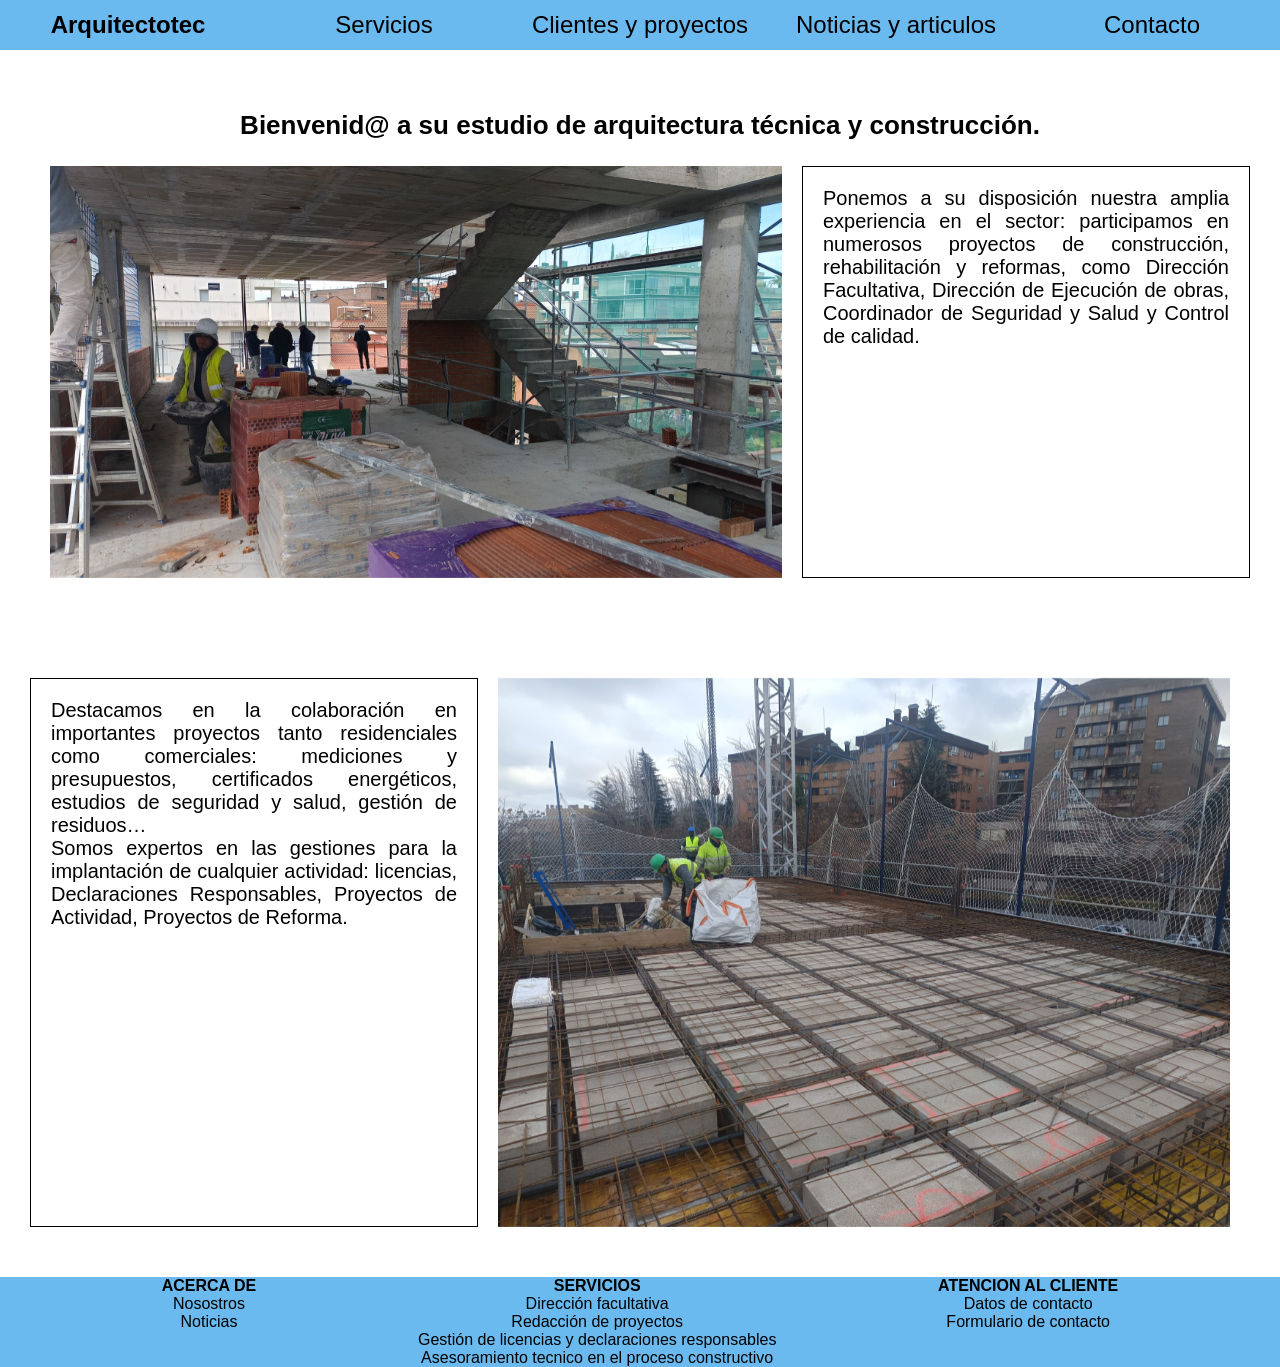
<file: web/index.html>
<!DOCTYPE html>
<html lang="es">
<head>
    <meta charset="UTF-8">
    <meta name="viewport" content="width=device-width, initial-scale=1.0">
    <title>Arquitectotec</title>
    <link rel="stylesheet" href="style.css">
    <link rel="icon" type="image/x-icon" href="favicon/favicon.ico">
    <link rel="icon" type="image/png" sizes="16x16" href="favicon/favicon-16x16.png">
    <link rel="icon" type="image/png" sizes="32x32" href="favicon/favicon-32x32.png">
    <link rel="apple-touch-icon" sizes="180x180" href="favicon/apple-touch-icon.png">
    <link rel="icon" type="image/png" sizes="192x192" href="favicon/android-chrome-192x192.png">
    <link rel="icon" type="image/png" sizes="512x512" href="favicon/android-chrome-512x512.png">
    <meta name="theme-color" content="#ffffff">
</head>
<body>
    <header>
        <nav>
            <ol>
                <li><a href="index.html"><h1>Arquitectotec</h1></a></li>
                <li><a href="servicios.html">Servicios</a></li>
                <li><a href="clientes.html">Clientes y proyectos</a></li>
                <li><a href="noticias.html">Noticias y articulos</a></li>
                <li><a href="contacto.html">Contacto</a></li>
            </ol>
        </nav>
    </header>
    <main class="index">
        <h2>Bienvenid@ a su estudio de arquitectura técnica y construcción.</h2>
        <article>
            <section><img src="img/obra1.jpg" alt="obra"><div><p>Ponemos a su disposición nuestra amplia experiencia en el sector: 
                participamos en numerosos proyectos de construcción, rehabilitación y reformas, como Dirección Facultativa,  Dirección de Ejecución de  obras, Coordinador de Seguridad y Salud y  Control de calidad.</p></div></section>
            <section><img src="img/casa3d.jpeg" alt="casa 3d"></section>
        </article>
        <article>
            <section><div><p>Destacamos en la colaboración en importantes proyectos tanto residenciales como comerciales: mediciones y presupuestos, certificados energéticos, estudios de seguridad y salud, gestión de residuos…</p><p>Somos expertos en las gestiones para la implantación de cualquier actividad: licencias, Declaraciones Responsables, Proyectos de Actividad, Proyectos de Reforma.</p></div><img src="img/obra2.jpeg" alt="obra"></section>
        </article>
    </main>
    <footer>
        <nav>
            <ol>
                <li><strong>ACERCA DE</strong>
                    <ol>
                        <li><a href="index.html">Nosostros</a></li>
                        <li><a href="noticias.html">Noticias</a></li>
                    </ol>
                </li>
                <li><strong>SERVICIOS</strong>
                    <ol>
                        <li><a href="servicios.html#direccion">Dirección facultativa</a></li>
                        <li><a href="servicios.html#redaccion">Redacción de proyectos</a></li>
                        <li><a href="servicios.html#gestion">Gestión de licencias y declaraciones responsables</a></li>
                        <li><a href="servicios.html#asesoramiento">Asesoramiento tecnico en el proceso constructivo</a></li>
                    </ol>
                </li>
                <li><strong>ATENCION AL CLIENTE</strong>
                    <ol>
                        <li><a href="contacto.html">Datos de contacto</a></li>
                        <li><a href="contacto.html#formulario">Formulario de contacto</a></li>
                    </ol>
                </li>
            </ol>
        </nav>
    </footer>
</body>
</html>
</file>
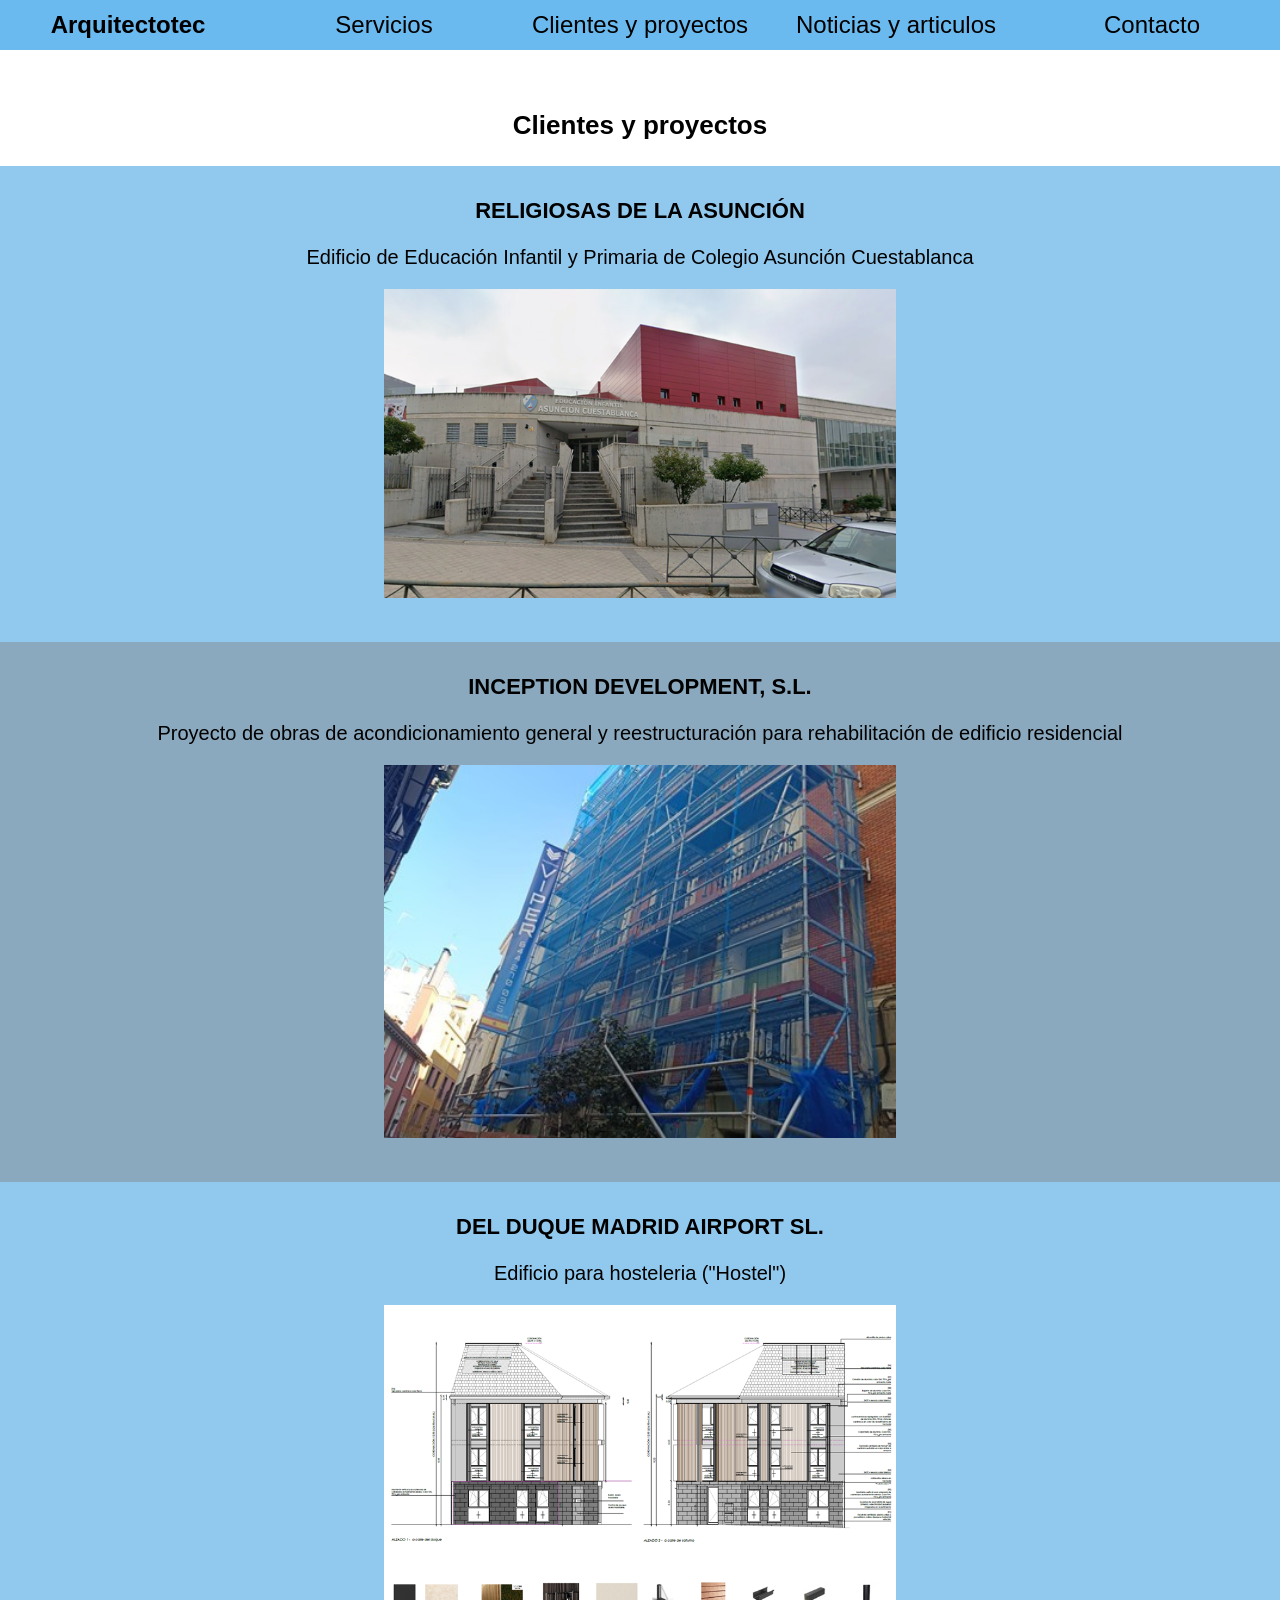
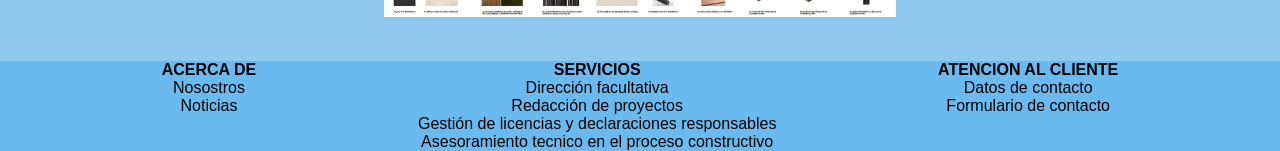
<file: web/clientes.html>
<!DOCTYPE html>
<html lang="es">
<head>
    <meta charset="UTF-8">
    <meta name="viewport" content="width=device-width, initial-scale=1.0">
    <title>Arquitectotec</title>
    <link rel="stylesheet" href="style.css">
    <link rel="icon" type="image/x-icon" href="favicon/favicon.ico">
    <link rel="icon" type="image/png" sizes="16x16" href="favicon/favicon-16x16.png">
    <link rel="icon" type="image/png" sizes="32x32" href="favicon/favicon-32x32.png">
    <link rel="apple-touch-icon" sizes="180x180" href="favicon/apple-touch-icon.png">
    <link rel="icon" type="image/png" sizes="192x192" href="favicon/android-chrome-192x192.png">
    <link rel="icon" type="image/png" sizes="512x512" href="favicon/android-chrome-512x512.png">
    <meta name="theme-color" content="#ffffff">
</head>
<body>
    <header>
        <nav>
            <ol>
                <li><a href="index.html"><h1>Arquitectotec</h1></a></li>
                <li><a href="servicios.html">Servicios</a></li>
                <li><a href="clientes.html">Clientes y proyectos</a></li>
                <li><a href="noticias.html">Noticias y articulos</a></li>
                <li><a href="contacto.html">Contacto</a></li>
            </ol>
        </nav>
    </header>
    <main class="clientes">
        <h2>Clientes y proyectos</h2>
        <article>
            <section>
                <h3>RELIGIOSAS DE LA ASUNCIÓN</h3>
                <p>Edificio de Educación Infantil y Primaria de Colegio Asunción Cuestablanca</p>
                <img src="img/clientes-proyectos/einfantil.png" alt="Imagen sobre el proyecto">
            </section>
            <section>
                <h3>INCEPTION DEVELOPMENT, S.L.</h3>
                <p>Proyecto de obras de acondicionamiento general y reestructuración para rehabilitación de edificio residencial</p>
                <img src="img/clientes-proyectos/inception.jpg" alt="Imagen sobre el proyecto">
            </section>
            <section>
                <h3>DEL DUQUE MADRID AIRPORT SL.</h3>
                <p>Edificio para hosteleria ("Hostel")</p>
                <img src="img/clientes-proyectos/delduque.png" alt="Plano del proyecto">
            </section>
        </article>
    </main>
    <footer>
        <nav>
            <ol>
                <li><strong>ACERCA DE</strong>
                    <ol>
                        <li><a href="index.html">Nosostros</a></li>
                        <li><a href="noticias.html">Noticias</a></li>
                    </ol>
                </li>
                <li><strong>SERVICIOS</strong>
                    <ol>
                        <li><a href="servicios.html#direccion">Dirección facultativa</a></li>
                        <li><a href="servicios.html#redaccion">Redacción de proyectos</a></li>
                        <li><a href="servicios.html#gestion">Gestión de licencias y declaraciones responsables</a></li>
                        <li><a href="servicios.html#asesoramiento">Asesoramiento tecnico en el proceso constructivo</a></li>
                    </ol>
                </li>
                <li><strong>ATENCION AL CLIENTE</strong>
                    <ol>
                        <li><a href="contacto.html">Datos de contacto</a></li>
                        <li><a href="contacto.html#formulario">Formulario de contacto</a></li>
                    </ol>
                </li>
            </ol>
        </nav>
    </footer>
</body>
</html>
</file>
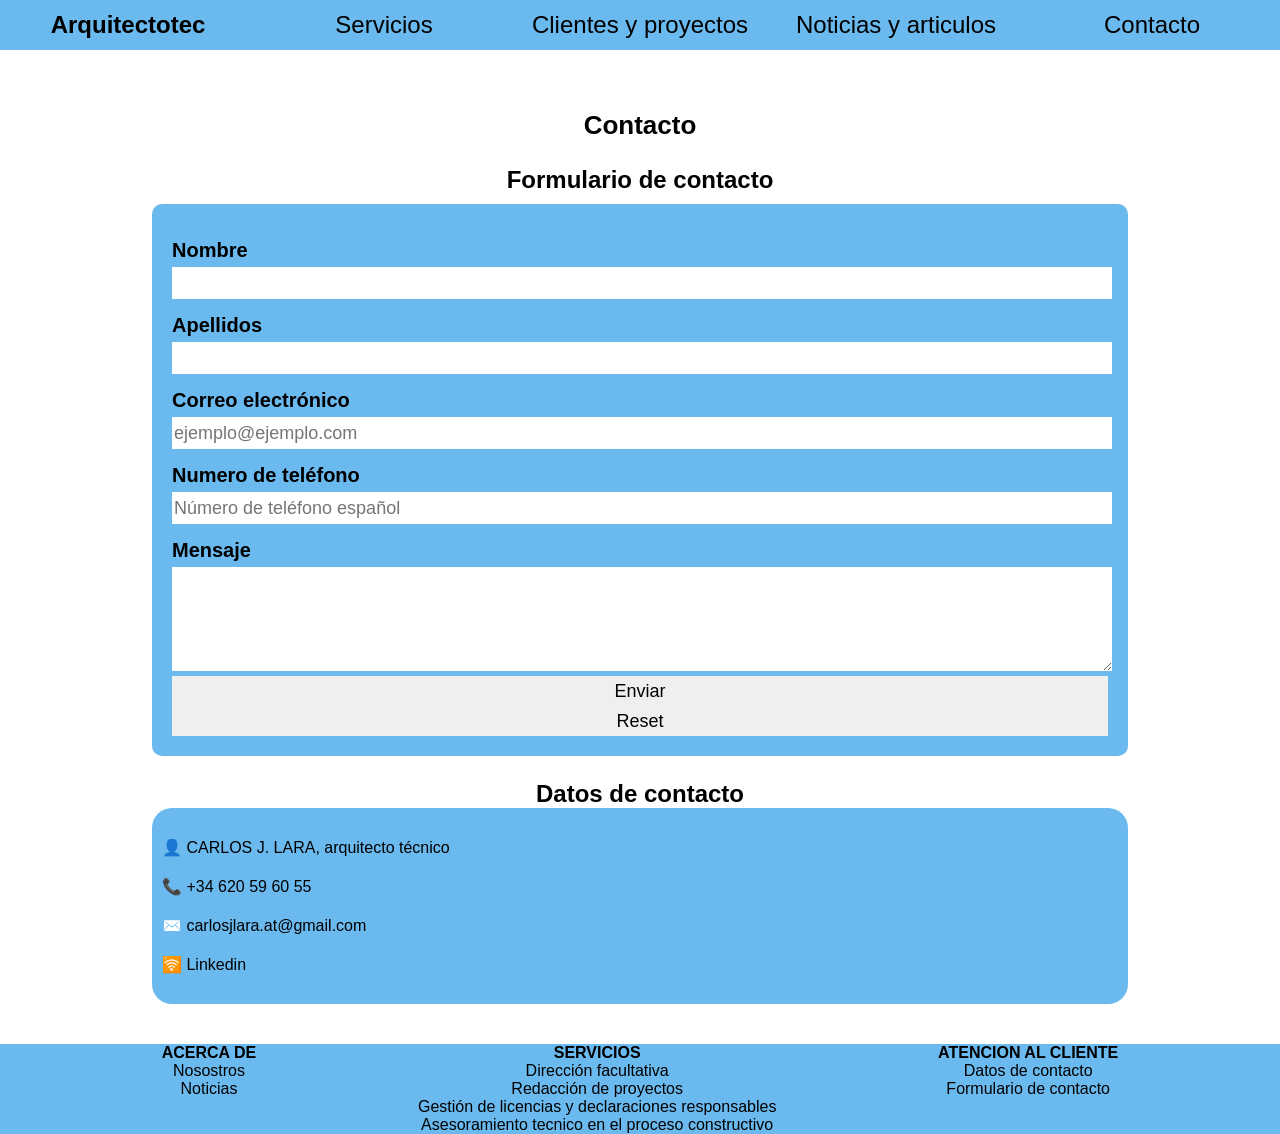
<file: web/contacto.html>
<!DOCTYPE html>
<html lang="es">
<head>
    <meta charset="UTF-8">
    <meta name="viewport" content="width=device-width, initial-scale=1.0">
    <title>Arquitectotec</title>
    <link rel="stylesheet" href="style.css">
    <link rel="icon" type="image/x-icon" href="favicon/favicon.ico">
    <link rel="icon" type="image/png" sizes="16x16" href="favicon/favicon-16x16.png">
    <link rel="icon" type="image/png" sizes="32x32" href="favicon/favicon-32x32.png">
    <link rel="apple-touch-icon" sizes="180x180" href="favicon/apple-touch-icon.png">
    <link rel="icon" type="image/png" sizes="192x192" href="favicon/android-chrome-192x192.png">
    <link rel="icon" type="image/png" sizes="512x512" href="favicon/android-chrome-512x512.png">
    <meta name="theme-color" content="#ffffff">
</head>
<body>
    <header>
        <nav>
            <ol>
                <li><a href="index.html"><h1>Arquitectotec</h1></a></li>
                <li><a href="servicios.html">Servicios</a></li>
                <li><a href="clientes.html">Clientes y proyectos</a></li>
                <li><a href="noticias.html">Noticias y articulos</a></li>
                <li><a href="contacto.html">Contacto</a></li>
            </ol>
        </nav>
    </header>
    <main class="contacto">
        <h2>Contacto</h2>
        <article>
            <section id="formulario">
                <h3>Formulario de contacto</h3>
                    <form action="https://formspree.io/f/xwvzvkjn" method="post">
                        <label for="1-nombre">Nombre</label>
                        <input type="text" name="1-nombre" id="1-nombre" required>
                        <label for="2-apellidos">Apellidos</label>
                        <input type="text" name="2-apellidos" id="2-apellidos" required>
                        <label for="3-correo">Correo electrónico</label>
                        <input type="email" name="3-correo" id="3-correo" required placeholder="ejemplo@ejemplo.com">
                        <label for="4-telefono">Numero de teléfono</label>
                        <input type="tel" name="4-telefono" id="4-telefono" pattern="[6,7][0-9]{8}" required placeholder="Número de teléfono español">
                        <label for="5-mensaje">Mensaje</label>
                        <textarea name="5-mensaje" id="5-mensaje" requierd></textarea>
                        <input type="submit" value="Enviar">
                        <input type="reset" valuer="Borrar">
                    </form>
            </section>
            <section>
                <h3>Datos de contacto</h3>
                <ul>
                    <li>👤 CARLOS J. LARA, arquitecto técnico</li>
                    <li>📞 +34 620 59 60 55</li>
                    <li>✉️ carlosjlara.at@gmail.com</li>
                    <li>🛜 <a href="https://www.linkedin.com/in/carlos-javier-lara-torres-3927a642/" target="_blank">Linkedin</a></li>
                </ul>
            </section>
        </article>
    </main>
    <footer>
        <nav>
            <ol>
                <li><strong>ACERCA DE</strong>
                    <ol>
                        <li><a href="index.html">Nosostros</a></li>
                        <li><a href="noticias.html">Noticias</a></li>
                    </ol>
                </li>
                <li><strong>SERVICIOS</strong>
                    <ol>
                        <li><a href="servicios.html#direccion">Dirección facultativa</a></li>
                        <li><a href="servicios.html#redaccion">Redacción de proyectos</a></li>
                        <li><a href="servicios.html#gestion">Gestión de licencias y declaraciones responsables</a></li>
                        <li><a href="servicios.html#asesoramiento">Asesoramiento tecnico en el proceso constructivo</a></li>
                    </ol>
                </li>
                <li><strong>ATENCION AL CLIENTE</strong>
                    <ol>
                        <li><a href="contacto.html">Datos de contacto</a></li>
                        <li><a href="contacto.html#formulario">Formulario de contacto</a></li>
                    </ol>
                </li>
            </ol>
        </nav>
    </footer>
</body>
</html>
</file>
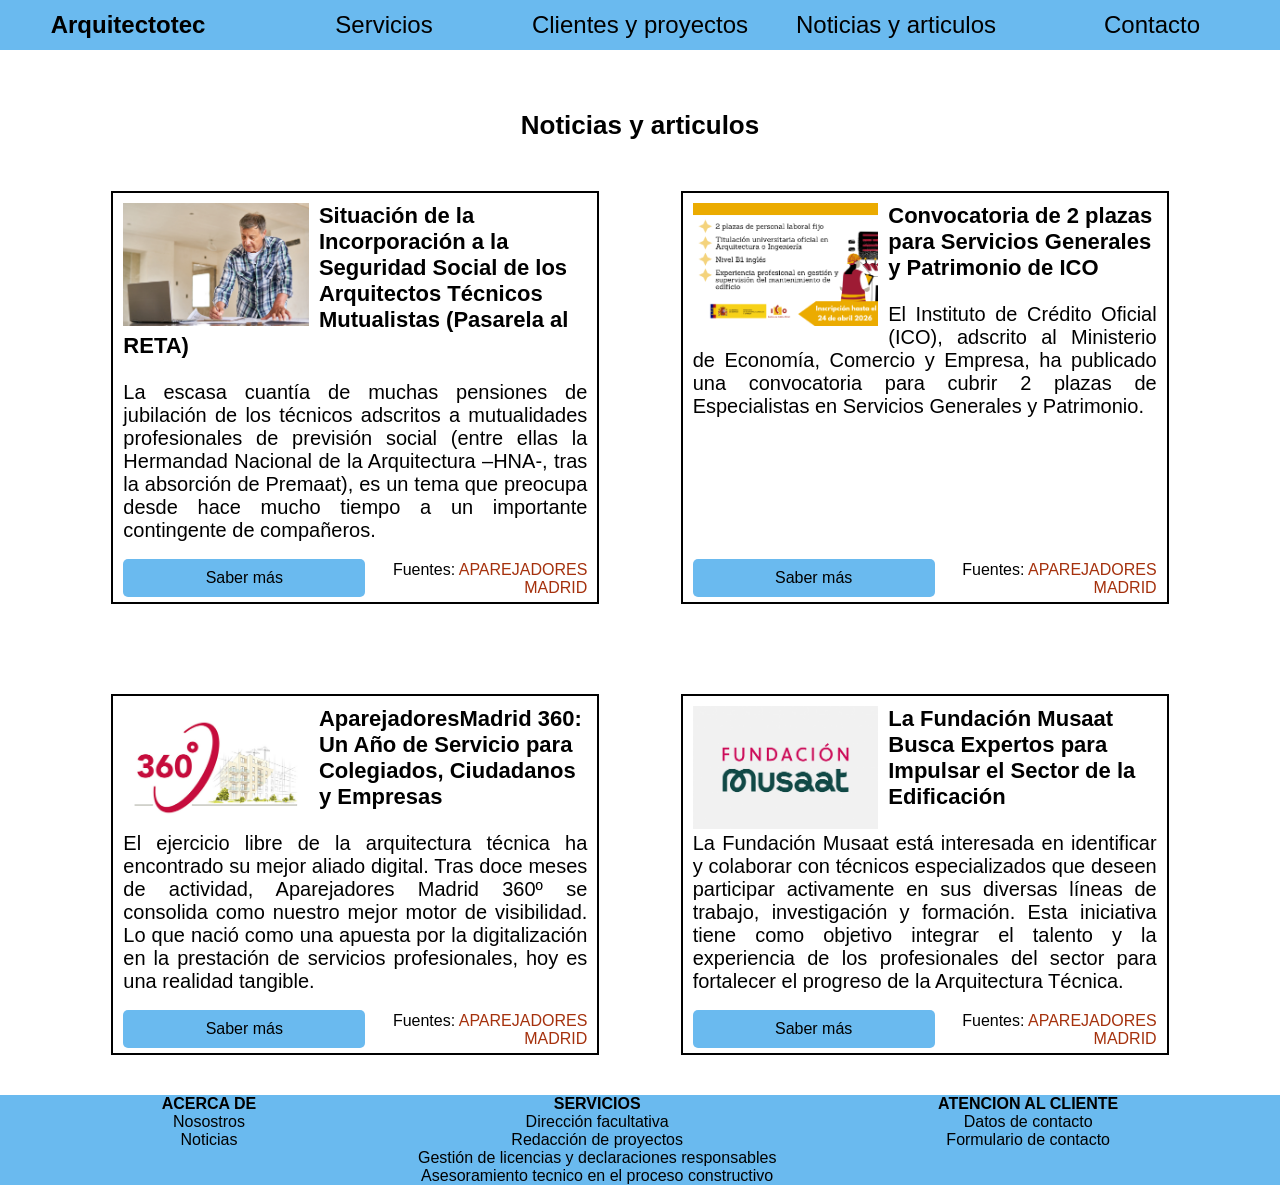
<file: web/noticias.html>
<!DOCTYPE html>
<html lang="es">
<head>
    <meta charset="UTF-8">
    <meta name="viewport" content="width=device-width, initial-scale=1.0">
    <title>Arquitectotec</title>
    <link rel="stylesheet" href="style.css">
    <link rel="icon" type="image/x-icon" href="favicon/favicon.ico">
    <link rel="icon" type="image/png" sizes="16x16" href="favicon/favicon-16x16.png">
    <link rel="icon" type="image/png" sizes="32x32" href="favicon/favicon-32x32.png">
    <link rel="apple-touch-icon" sizes="180x180" href="favicon/apple-touch-icon.png">
    <link rel="icon" type="image/png" sizes="192x192" href="favicon/android-chrome-192x192.png">
    <link rel="icon" type="image/png" sizes="512x512" href="favicon/android-chrome-512x512.png">
    <meta name="theme-color" content="#ffffff">
</head>
<body>
    <header>
        <nav>
            <ol>
                <li><a href="index.html"><h1>Arquitectotec</h1></a></li>
                <li><a href="servicios.html">Servicios</a></li>
                <li><a href="clientes.html">Clientes y proyectos</a></li>
                <li><a href="noticias.html">Noticias y articulos</a></li>
                <li><a href="contacto.html">Contacto</a></li>
            </ol>
        </nav>
    </header>
    <main class="noticias">
        <h2>Noticias y articulos</h2>
        <article>
            <section>
                <img src="img/noticias/serguridad-social.jpg" alt="Imagen sobre la noticia">
                <h3>Situación de la Incorporación a la Seguridad Social de los Arquitectos Técnicos Mutualistas (Pasarela al RETA)</h3>
                <p>La escasa cuantía de muchas pensiones de jubilación de los técnicos adscritos a mutualidades profesionales de previsión social (entre ellas la Hermandad Nacional de la Arquitectura –HNA-, tras la absorción de Premaat), es un tema que preocupa desde hace mucho tiempo a un importante contingente de compañeros.</p><a href="https://www.aparejadoresmadrid.es/-/pasarela-reta?redirect=%2Fel-colegio%2Fnoticias" target="_blank"><div class="boton">Saber más</div></a><div class="fuentes">Fuentes: <a href="https://www.aparejadoresmadrid.es/" target="_blank">APAREJADORES MADRID</a></div>
            </section>
            <section>
                <img src="img/noticias/convocatoria.png" alt="Imagen sobre la noticia">
                <h3>Convocatoria de 2 plazas para Servicios Generales y Patrimonio de ICO</h3>
                <p>El Instituto de Crédito Oficial (ICO), adscrito al Ministerio de Economía, Comercio y Empresa, ha publicado una convocatoria para cubrir 2 plazas de Especialistas en Servicios Generales y Patrimonio.</p><a href="https://www.aparejadoresmadrid.es/-/convocatoria-de-2-plazas-para-servicios-generales-y-patrimonio-de-ico?redirect=%2Fel-colegio%2Fnoticias" target="_blank"><div class="boton">Saber más</div></a><div class="fuentes">Fuentes: <a href="https://www.aparejadoresmadrid.es/" target="_blank">APAREJADORES MADRID</a></div>
            </section>
            <section>
                <img src="img/noticias/madrid360.jpg" alt="Imagen sobre la noticia">
                <h3>AparejadoresMadrid 360: Un Año de Servicio para Colegiados, Ciudadanos y Empresas</h3>
                <p>El ejercicio libre de la arquitectura técnica ha encontrado su mejor aliado digital. Tras doce meses de actividad, Aparejadores Madrid 360º se consolida como nuestro mejor motor de visibilidad. Lo que nació como una apuesta por la digitalización en la prestación de servicios profesionales, hoy es una realidad tangible. </p><a href="https://www.aparejadoresmadrid.es/-/aparejadores-madrid-360%C2%BA-un-a%C3%B1o-conectando-talento-t%C3%A9cnico-y-mercado-de-trabajo?redirect=%2Fel-colegio%2Fnoticias" target="_blank"><div class="boton">Saber más</div></a><div class="fuentes">Fuentes: <a href="https://www.aparejadoresmadrid.es/" target="_blank">APAREJADORES MADRID</a></div>
            </section>
            <section>
                <img src="img/noticias/musat.jpg" alt="Imagen sobre la noticia">
                <h3>La Fundación Musaat Busca Expertos para Impulsar el Sector de la Edificación</h3>
                <p>La Fundación Musaat está interesada en identificar y colaborar con técnicos especializados que deseen participar activamente en sus diversas líneas de trabajo, investigación y formación. Esta iniciativa tiene como objetivo integrar el talento y la experiencia de los profesionales del sector para fortalecer el progreso de la Arquitectura Técnica.</p><a href="https://www.aparejadoresmadrid.es/-/la-fundaci%C3%B3n-musaat-busca-expertos-para-impulsar-el-sector-de-la-edificaci%C3%B3n?redirect=%2Fel-colegio%2Fnoticias" target="_blank"><div class="boton">Saber más</div></a><div class="fuentes">Fuentes: <a href="https://www.aparejadoresmadrid.es/" target="_blank">APAREJADORES MADRID</a></div>
            </section>
        </article>
    </main>
    <footer>
        <nav>
            <ol>
                <li><strong>ACERCA DE</strong>
                    <ol>
                        <li><a href="index.html">Nosostros</a></li>
                        <li><a href="noticias.html">Noticias</a></li>
                    </ol>
                </li>
                <li><strong>SERVICIOS</strong>
                    <ol>
                        <li><a href="servicios.html#direccion">Dirección facultativa</a></li>
                        <li><a href="servicios.html#redaccion">Redacción de proyectos</a></li>
                        <li><a href="servicios.html#gestion">Gestión de licencias y declaraciones responsables</a></li>
                        <li><a href="servicios.html#asesoramiento">Asesoramiento tecnico en el proceso constructivo</a></li>
                    </ol>
                </li>
                <li><strong>ATENCION AL CLIENTE</strong>
                    <ol>
                        <li><a href="contacto.html">Datos de contacto</a></li>
                        <li><a href="contacto.html#formulario">Formulario de contacto</a></li>
                    </ol>
                </li>
            </ol>
        </nav>
    </footer>
</body>
</html>
</file>
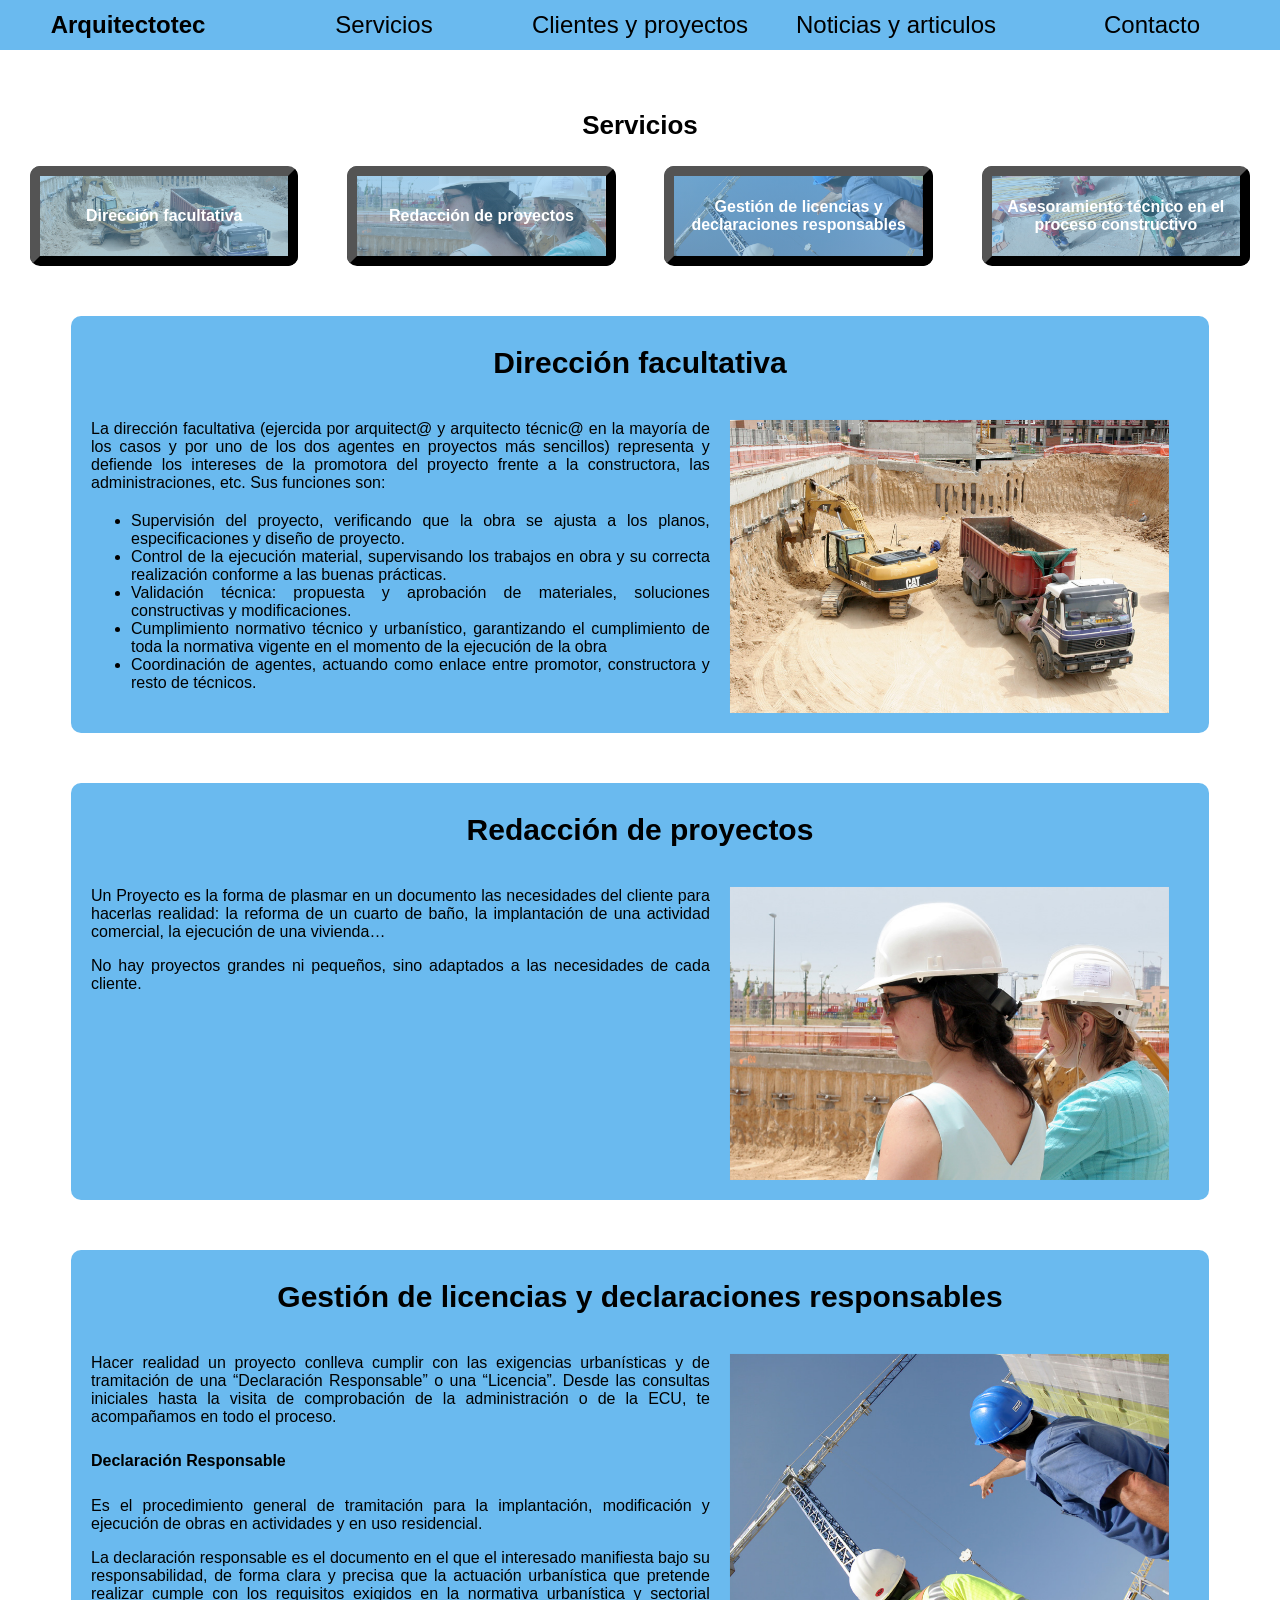
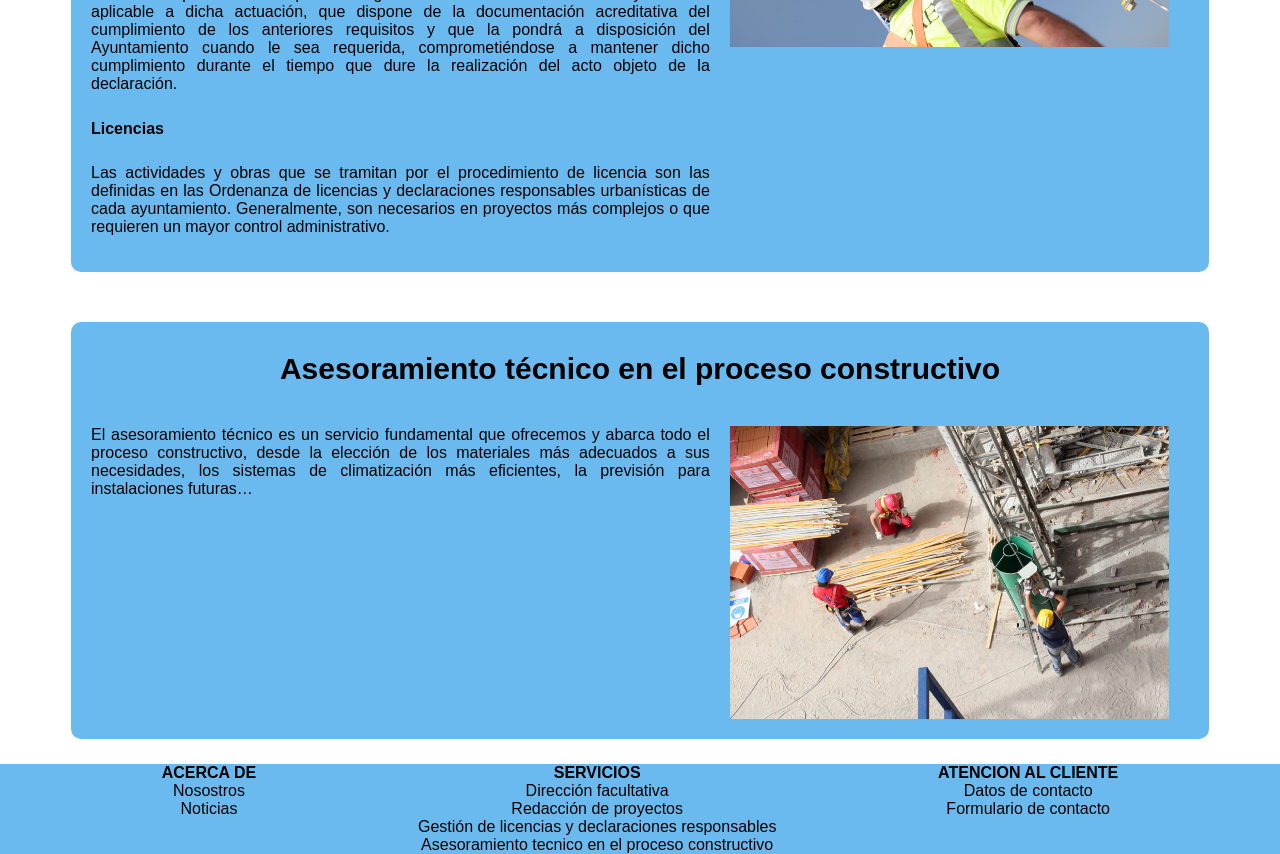
<file: web/servicios.html>
<!DOCTYPE html>
<html lang="es">
<head>
    <meta charset="UTF-8">
    <meta name="viewport" content="width=device-width, initial-scale=1.0">
    <title>Arquitectotec</title>
    <link rel="stylesheet" href="style.css">
    <link rel="icon" type="image/x-icon" href="favicon/favicon.ico">
    <link rel="icon" type="image/png" sizes="16x16" href="favicon/favicon-16x16.png">
    <link rel="icon" type="image/png" sizes="32x32" href="favicon/favicon-32x32.png">
    <link rel="apple-touch-icon" sizes="180x180" href="favicon/apple-touch-icon.png">
    <link rel="icon" type="image/png" sizes="192x192" href="favicon/android-chrome-192x192.png">
    <link rel="icon" type="image/png" sizes="512x512" href="favicon/android-chrome-512x512.png">
    <meta name="theme-color" content="#ffffff">
</head>
<body>
    <header>
        <nav>
            <ol>
                <li><a href="index.html"><h1>Arquitectotec</h1></a></li>
                <li><a href="servicios.html">Servicios</a></li>
                <li><a href="clientes.html">Clientes y proyectos</a></li>
                <li><a href="noticias.html">Noticias y articulos</a></li>
                <li><a href="contacto.html">Contacto</a></li>
            </ol>
        </nav>
    </header>
    <main class="servicios">
       <h2>Servicios</h2>
       <article>
            <section>
                <a href="#direccion">
                <h3>Dirección facultativa</h3></a>
            </section>
            <section>
                <a href="#redaccion"><h3>Redacción de proyectos</h3></a>
            </section>
            <section>
                <a href="#gestion"><h3>Gestión de licencias y declaraciones responsables</h3></a>
            </section>
            <section>
                <a href="#asesoramiento"><h3>Asesoramiento técnico en el proceso constructivo</h3></a>
            </section>
       </article>
       <article>
            <h4 id="direccion">Dirección facultativa</h4>
            <section>
                    <div><p>La dirección facultativa (ejercida por arquitect@ y arquitecto técnic@ en la mayoría de los casos y por uno de los dos agentes en proyectos más sencillos) representa y defiende los intereses de la promotora del proyecto frente a la constructora, las administraciones, etc. Sus funciones son:</p>
                    <ul>
                        <li>Supervisión del proyecto, verificando que la obra se ajusta a los planos, especificaciones y diseño de proyecto.</li>
                        <li>Control de la ejecución material, supervisando los trabajos en obra y su correcta realización conforme a las buenas prácticas.</li>
                        <li>Validación técnica: propuesta y aprobación de materiales, soluciones constructivas y modificaciones.</li>
                        <li>Cumplimiento normativo técnico y urbanístico, garantizando el cumplimiento de toda la normativa vigente en el momento de la ejecución de la obra </li>
                        <li>Coordinación de agentes, actuando como enlace entre promotor, constructora y resto de técnicos.</li>
                    </ul>
                    </div>
                    <img src="img/servicios/direccion.jpg" alt="imagen sobre la redacción de proyectos">
            </section>
        </article>
        <article>
            <h4 id="redaccion">Redacción de proyectos</h4>
            <section>
                <div><p>Un Proyecto es la forma de plasmar en un documento las necesidades del cliente para hacerlas realidad: la reforma de un cuarto de baño, la implantación de una actividad comercial, la ejecución de una vivienda…</p><p>No hay proyectos grandes ni pequeños, sino adaptados a las necesidades de cada cliente.</p></div><img src="img/servicios/redaccion.jpg" alt="Imagen sobre la redacción de proyectos">
            </section>
        </article>
        <article>
            <h4 id="gestion">Gestión de licencias y declaraciones responsables</h4>
            <section>
                <div><p>Hacer realidad un proyecto conlleva cumplir con las exigencias urbanísticas y de tramitación de una “Declaración Responsable” o  una “Licencia”. Desde las consultas iniciales hasta la visita de comprobación de la administración o de la ECU, te acompañamos en todo el
                proceso.</p>
                <h5>Declaración Responsable</h5>
                <p>Es el procedimiento general de tramitación para la implantación, modificación y ejecución de obras en actividades y en uso residencial.</p><p>La declaración responsable es el documento en el que el interesado manifiesta bajo su responsabilidad, de forma clara y precisa que la actuación urbanística que pretende realizar cumple con los requisitos exigidos en la normativa urbanística y sectorial aplicable a dicha actuación, que dispone de la documentación acreditativa del cumplimiento de los anteriores requisitos y que la pondrá a disposición del Ayuntamiento cuando le sea requerida, comprometiéndose a mantener dicho cumplimiento durante el tiempo que dure la realización del acto objeto de la declaración.</p><h5>Licencias</h5><p>Las actividades y obras que se tramitan por el procedimiento de licencia son las definidas en las Ordenanza de licencias y declaraciones responsables urbanísticas de cada ayuntamiento. Generalmente, son necesarios en proyectos más complejos o que requieren un mayor control administrativo.</p>
                </div>
                <img src="img/servicios/licencias.jpg" alt="Imagen sobre la gestión de licencias">
            </section>
        </article>
        <article>
            <h4 id="asesoramiento">Asesoramiento técnico en el proceso constructivo</h4>
            <section><div>
                <p>El asesoramiento técnico es un servicio fundamental que ofrecemos y abarca todo el proceso constructivo, desde la elección de los materiales más adecuados a sus necesidades, los sistemas de climatización más eficientes, la previsión para instalaciones futuras…</p></div>
                <img src="img/servicios/asesoramiento.jpg" alt="Imagen sobre el asesoramiento técnico en el proceso constructivo">
            </section>
       </article>
    </main>
    <footer>
        <nav>
            <ol>
                <li><strong>ACERCA DE</strong>
                    <ol>
                        <li><a href="index.html">Nosostros</a></li>
                        <li><a href="noticias.html">Noticias</a></li>
                    </ol>
                </li>
                <li><strong>SERVICIOS</strong>
                    <ol>
                        <li><a href="servicios.html#direccion">Dirección facultativa</a></li>
                        <li><a href="servicios.html#redaccion">Redacción de proyectos</a></li>
                        <li><a href="servicios.html#gestion">Gestión de licencias y declaraciones responsables</a></li>
                        <li><a href="servicios.html#asesoramiento">Asesoramiento tecnico en el proceso constructivo</a></li>
                    </ol>
                </li>
                <li><strong>ATENCION AL CLIENTE</strong>
                    <ol>
                        <li><a href="contacto.html">Datos de contacto</a></li>
                        <li><a href="contacto.html#formulario">Formulario de contacto</a></li>
                    </ol>
                </li>
            </ol>
        </nav>
    </footer>
</body>
</html>
</file>
<file: web/style.css>
/*Pagina web*/
body{
    width: 1400px;
    box-sizing: border-box;
    margin: auto;

    font-family: 'Lucida Sans', 'Lucida Sans Regular', 'Lucida Grande', 'Lucida Sans Unicode', Geneva, Verdana, sans-serif;
    min-height: 100vh;
}
ol{
    list-style: none;
    margin: 0;
    padding: 0;
    box-sizing: border-box;
    background-color: rgb(106, 186, 239);
}
a{
    text-decoration: none;
    color: inherit;
}
header{
    z-index: 100;
}
header ol{
    display: flex;
    justify-content: space-evenly;
}
header li{
    background-color: rgb(106, 186, 239);
    padding: 10px;
    width: 20%;
    text-align: center;
    min-height: 50px;
    align-content: center;
    box-sizing: border-box;
}
h1{
    margin: 0;
    padding: 0;
    font-size: inherit;
}
h2{
    text-align: center;
    font-size: 34px;
    margin-bottom: 25px;
}
main{
    padding: 0 30px;
}
main.index section{
    position: relative;
    display: flex;
    justify-content: space-evenly;
    align-content: start;
    margin-bottom: 50px;
}
main.index img{
    width: 60%;
    height: auto;
    position: sticky;
    top: 10px;
    margin: 0 20px;
    align-self: flex-start;
}
main.index section div:nth-of-type(1){
    width: 40%;
    border: 1px solid black;
    padding: 20px;
}
main.index p{
    text-align: justify;
    margin: 0;

}
main.index section:nth-of-type(2) img{
    width: 0;
}
@media (min-width: 2201px) {
    body{
        width: 2100px;
        border: 2px solid black;
    }
    header{
        width: 2100px;
        position: fixed;
        top: 0px;
    }
    header li{
        font-size: 36px;
    }
    p,footer{
        font-size: 32px;
    }
    h2{
        margin-top: 75px;
        font-size: 34px;
    }
    h3{
        font-size: 30px;
    }
}
@media (max-width: 2200px){
    body,header{
        width: 100%;
    }
    header{
    position: fixed;
    top: 0px;
    }
    header li{
        font-size: 32px;
    }
    p,footer{
        font-size: 28px;
    }
}
@media (max-width: 2000px){
    header li{
        font-size: 28px;
    }
    p,footer{
        font-size: 24px;
    }
    h2{
        margin-top: 80px;
        font-size: 30px;
    }
    h3{
        font-size: 26px;
    }
}
@media (max-width: 1800px){
    header li{
        font-size: 24px;
    }
    p,footer{
        font-size: 20px;
    }
    h2{
        margin-top: 110px;
        font-size: 26px;
    }
    h3{
        font-size: 22px;
    }
}
@media (max-width: 1000px){
    p,footer{
        font-size: 16px;
    }
    
}
@media (max-width: 800px){
    h2{
        margin: 10px 0;
        font-size: 24px;
    }
    h3{
        font-size: 18px;
    }
    header{
        position: inherit;
    }
    header li{
        font-size: 18px;
        width: 50%;
    }
    header li:nth-of-type(1){
        width: 100%;
    }
    header ol{
        flex-wrap: wrap;
    }
    article section{
        flex-direction: column;
        align-items: center;
        justify-content: center;
    }
    main.index article section img{
        position: static;
        width: 70%;
        margin: 20px;
        align-self: center;
    }
    main.index section:nth-of-type(2) img{
        width: 90%;
        align-self: center;
    }
    body main{
        padding: 0;
    }
    header h1{
        font-size: 40px;
    }
    footer{
        font-size: 14px;
    }
}
header li:hover{
    background-color: rgb(94, 157, 199);
}

/*Servicios*/
@media (max-width: 1500px){
    main.servicios article h3{
        font-size: 16px;
    }
    main.servicios article p,h5,li{
        font-size: 16px;
    }
}
@media (max-width: 800px) {
    main.servicios article  img{
        position: static;
        margin: auto;
        width: 80%;
    }
    main.servicios article h3{
        font-size: 12px;
    }
}
@media (max-width: 600px) {
    main.servicios article h3{
        font-size: 10px;
    }
}
@media (max-width: 400px) {
    main.servicios article h3{
        font-size: 8px;
    }
}
main.servicios article:nth-of-type(1){
    display: flex;
    justify-content: space-between;
    align-items: center;
}
main.servicios article:nth-of-type(1) section{
    box-sizing: border-box;
    border: 10px outset black;
    width: 22%;
    height: 100px;
    background-image: linear-gradient(rgba(106, 186, 239, 0.5), rgba(94, 157, 199, 0.5)),  url(img/obra1.jpg);
    background-position: center;
    background-size: cover;
    border-radius: 10px;
    text-align: center;
    align-content: center;
    background-clip: padding-box;
}
main.servicios article:nth-of-type(1) section:nth-of-type(1){
    background-image: linear-gradient(rgba(106, 186, 239, 0.5), rgba(94, 157, 199, 0.5)),  url(img/servicios/direccion.jpg);
}
main.servicios article:nth-of-type(1) section:nth-of-type(2){
    background-image: linear-gradient(rgba(106, 186, 239, 0.5), rgba(94, 157, 199, 0.5)),  url(img/servicios/redaccion.jpg);
}
main.servicios article:nth-of-type(1) section:nth-of-type(3){
    background-image: linear-gradient(rgba(106, 186, 239, 0.5), rgba(94, 157, 199, 0.5)),  url(img/servicios/licencias.jpg);
}
main.servicios article:nth-of-type(1) section:nth-of-type(4){
    background-image: linear-gradient(rgba(106, 186, 239, 0.5), rgba(94, 157, 199, 0.5)),  url(img/servicios/asesoramiento.jpg);
}
main.servicios article:nth-of-type(1) section:hover{
    border: 5px outset black;
}
main.servicios h3{  
    color: white;
    margin: 0;
}
main.servicios h4{
    text-align: center;
    margin-top: 10px;
}
main.servicios article+article{
    width: 90%;
    margin: auto;
    font-size: 30px;
    border-radius: 10px;
    background-color: rgb(106, 186, 239);
    padding: 20px;
    margin-top: 50px;
    margin-bottom: 25px;
}
main.servicios article+article section{
    display: flex;
}
main.servicios img{
    width: 40%;
    height: auto;
    position: sticky;
    top: 10px;
    margin: 0 20px;
    align-self: flex-start;
}
main.servicios div{
    font-size: 20px;
    text-align: justify;
}
main.servicios div p{
    text-align: justify;
    margin-top: 0px;
}
/* Clientes y proyectos */
main.clientes{
    padding: 0;
}
main.clientes section{
    margin: 0;
    padding-bottom: 40px;
    padding-top: 10px;
    text-align: center;
}
main.clientes img{
    width: 40%;
}
main.clientes section:nth-of-type(odd){
    background-color: rgb(145, 201, 238);
}
main.clientes section:nth-of-type(even){
    background-color: rgb(138, 169, 190);
}
/* Noticias y articulos */
@media (max-width: 900px){
    main.noticias article:nth-of-type(1){
        flex-direction: column;
    }
    main.noticias article section{
        width: 100%;
    }
    main.noticias article section h3{
        font-size: 20px;
    }
}
@media (max-width: 600px){
    main.noticias div{
        font-size: 14px;
    }
}
main.noticias h2{
    margin-bottom: 0px;
}
main.noticias article{
    display: flex;
    flex-wrap: wrap;
    justify-content: space-evenly;
}
main.noticias h3{
    margin-top: 0px;
}
main.noticias section{
    width: 40%;
    overflow: auto;
    position: relative;
    border: 2px solid black;
    padding: 10px;
    box-sizing: border-box;
    display: inline-block;
    margin-top: 50px;
    margin-bottom: 40px;
}
main.noticias section p{
    font-size: 20px;
    margin-bottom: 50px;
    text-align: justify;
}
main.noticias section img{
    float: left;
    width: 40%;
    margin-right: 10px;
}
main.noticias div.boton{
    background-color: rgb(106, 186, 239);
    border-radius: 5px;
    width: 50%;
    text-align: center;
    padding: 10px;
    left: 10px;
    bottom: 5px;
    box-sizing: border-box;
}
main.noticias div.boton:hover{
    background-color: rgb(94, 157, 199);
}
main.noticias div.fuentes{
    right: 10px;
    bottom: 5px;
    width: 45%;
    text-align: right;
}
main.noticias div.fuentes a{
    color: rgb(165, 49, 13);
}
main.noticias div{
    display: block;
    position: absolute;

}
/*Contacto*/

main.contacto div{
    width: 100px;
    height: 100px;
}
main.contacto div img{
    width: 100%;
    border-radius: 50%;
}
main.contacto form{
    display: block;
    width: 80%;
    background-color: rgb(106, 186, 239);
    padding: 20px;
    font-size: 20px;
    border-radius: 10px;
    margin: 10px auto;
    box-sizing: border-box;
}
main.contacto label{
    display: inline-block;
    width: 50%;
    font-size: 20px;
    font-weight: bold;
    margin-bottom: 5px;
    margin-top: 15px;
}
main.contacto input{
    width: 100%;
    height: 30px;
    font-size: 18px;
    border: 0px;
}
main.contacto textarea{
    width: 100%;
    height: 100px;
    max-width: 100%;
    min-width: 50%;
    max-height: 100px;
    font-size: 18px;
    border: 0px;
}
main.contacto ul{
    list-style: none;
    font-size: 20px;
    background-color: rgb(106, 186, 239);
    padding: 10px;
    border-radius: 20px;
    display: block;
    box-sizing: border-box;
    width: 50%;
    width: 80%;
    margin: auto;
    margin-bottom: 40px;
}
main.contacto li{
    margin: 20px 0;
}
main.contacto h3{
    margin-bottom: 0px;
    font-size: 24px;
    text-align: center;
}
/*Footer */
footer ol{
    display: flex;
    justify-content: space-evenly;
    align-items: flex-start;
}
footer li{
    text-align: center;
}
footer li ol{
    flex-direction: column;
    display: flex;
    align-items: center;
}
</file>
